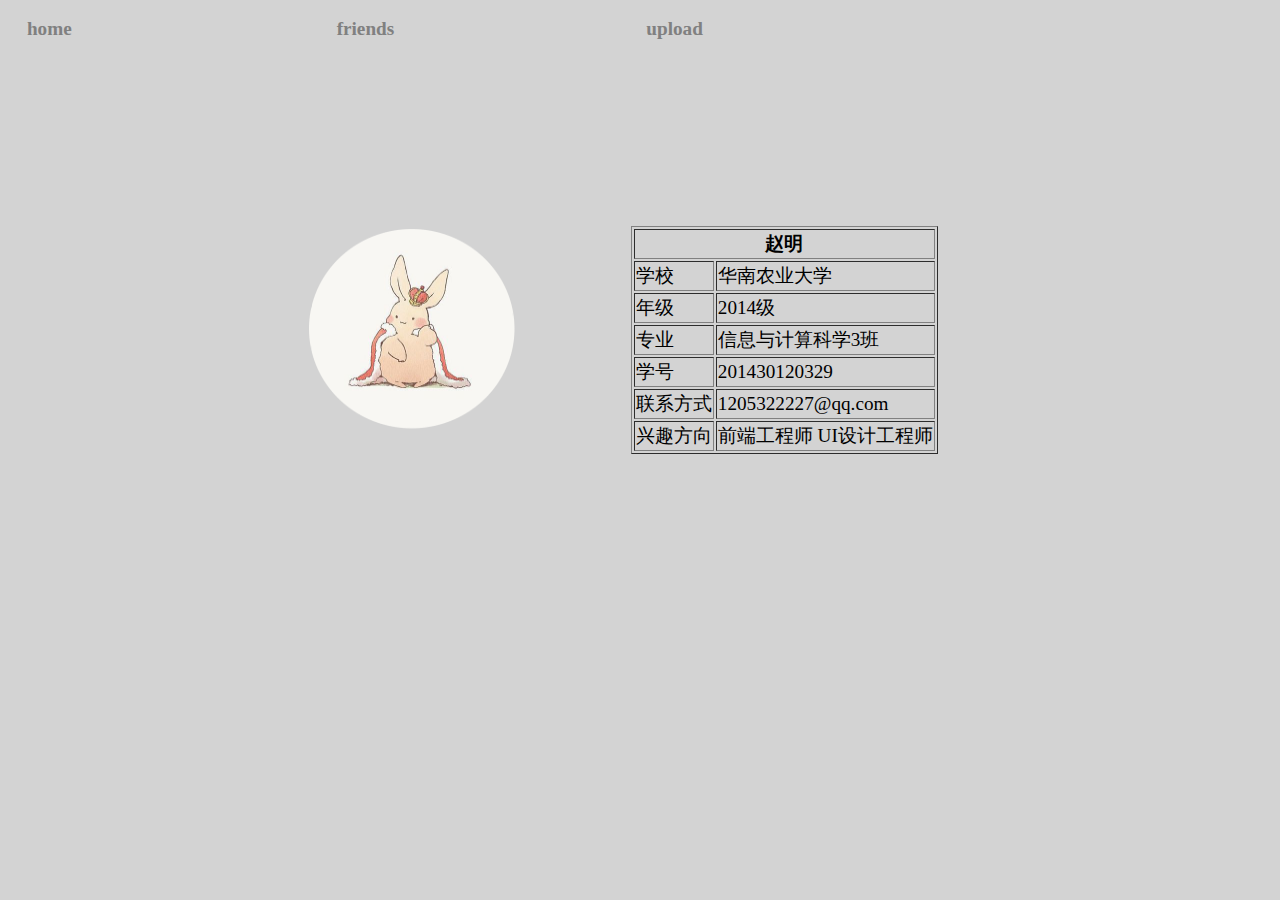
<file: index.html>
<!DOCTYPE html>
<html>
<!--文档的各种属性和信息-->
<head>

   <title>赵明的首页(*/v\*)</title>   <!--网页的标题信息-->
   <meta http-equiv="Content-Type" content="text/html; charset=utf-8" />
   <meta name="keyword" content="赵明，前端，UI，" />
   <link href="style.css" rel="stylesheet" type="text/css"/>

</head>

<body>

  <div class="div1">
    <a href="C:\Users\zming\Desktop\web实验\myweb\index\index.html">home</a>
  </div>
  <div class="div1">
    <a href="C:\Users\zming\Desktop\web实验\myweb\index\friends.html">friends</a>
  </div>
  <div class="div1">
    <a href="C:\Users\zming\Desktop\web实验\myweb\index\upload.html">upload</a>
   </div>

   <div class="divhome">
   <div class="divtu">
       <img src=images/me.png width=300px height=320px>
   </div>
   <div class="divzi">
   <table border="1">
       <tr><th colspan="6">赵明</th></tr>
       <tr><td>学校</td><td>华南农业大学</td></tr>
       <tr><td>年级</td><td>2014级</td></tr>
       <tr><td>专业</td><td>信息与计算科学3班</td></tr>
       <tr><td>学号</td><td>201430120329</td></tr>
       <tr><td>联系方式</td><td>1205322227@qq.com</td></tr>
       <tr><td>兴趣方向</td><td>前端工程师 UI设计工程师</td></tr>
       </table>
   </div>
   </div>
</body>

</html>
</file>
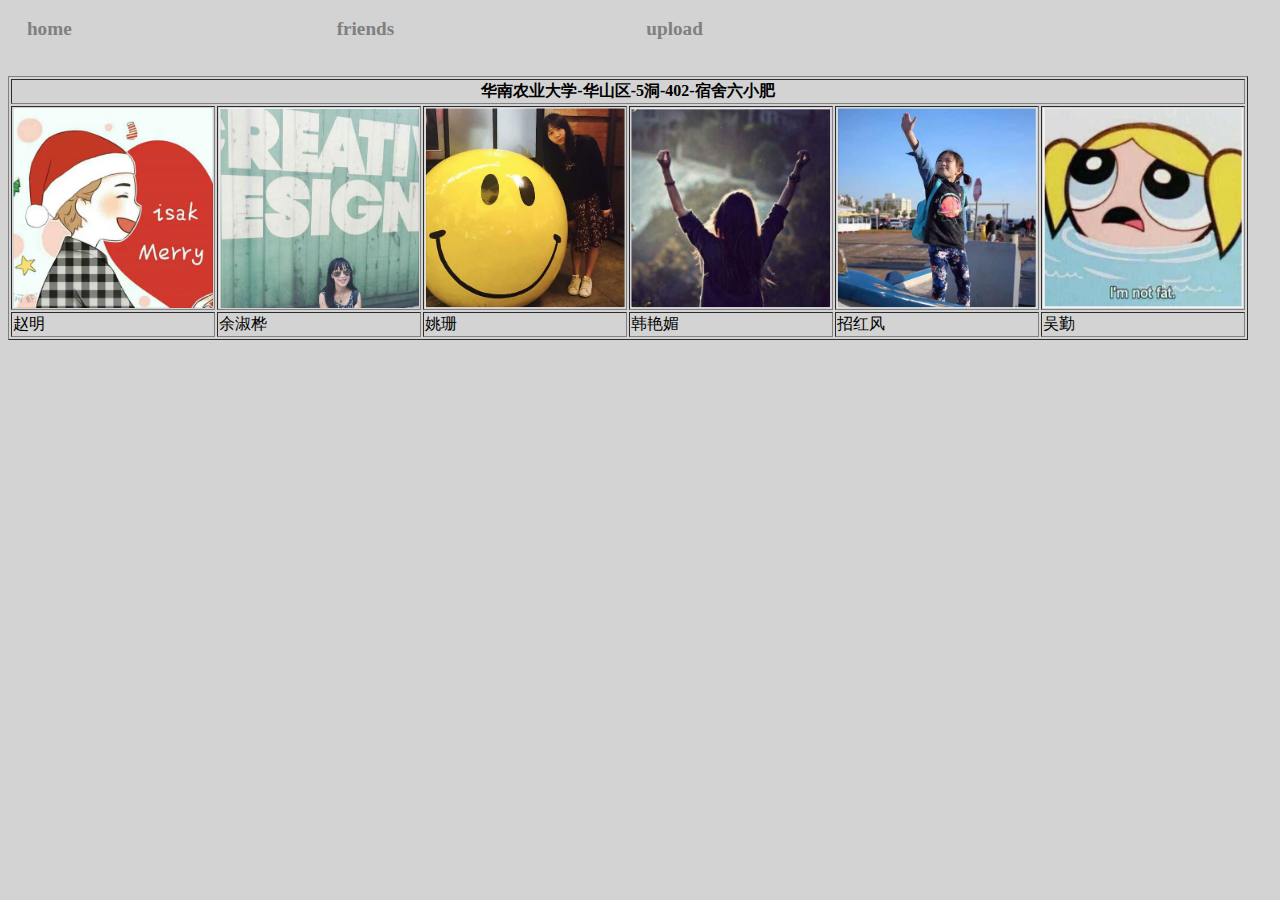
<file: friends.html>
<html>
<head>
   <title>赵明的宿舍(*/v\*)</title>   <!--网页的标题信息-->
   <meta http-equiv="Content-Type" content="text/html; charset=utf-8" />
   <style type="text/css">
     .div1{
	float:left; 
    width: 23%;
    height:3.6rem;
    font-size: 1.2rem;
    margin-top: 10px;
    margin-left:1.5%;
    font-weight: bold;
      }
      a{
	color: grey;
	text-decoration: none;
}
p{
	color: grey;
}
body{
	background:lightgray;
}
table{
	border: 1;
}
   </style>
</head>
<body>
  <div class="div1">
    <a href="C:\Users\zming\Desktop\web实验\myweb\index\index.html">home</a>
  </div>
  <div class="div1">
    <a href="C:\Users\zming\Desktop\web实验\myweb\index\friends.html">friends</a>
  </div>
  <div class="div1">
    <a href="C:\Users\zming\Desktop\web实验\myweb\index\upload.html">upload</a>
   </div>

  <table border="1">
    <tr><th colspan="6">华南农业大学-华山区-5洞-402-宿舍六小肥</th></tr>
    <tr>
    <td><img src=images/1.JPG width=200px height=200px></td>
    <td><img src=images/2.JPG width=200px height=200px></td>
    <td><img src=images/3.JPG width=200px height=200px></td>
    <td><img src=images/4.JPG width=200px height=200px></td>
    <td><img src=images/5.JPG width=200px height=200px></td>
    <td><img src=images/6.JPG width=200px height=200px></td>
    </tr>
    <tr>
    <td>赵明</td><td>余淑桦</td><td>姚珊</td><td>韩艳媚</td><td>招红风</td><td>吴勤</td>
    </tr>
  </table>
</body>
</html>
</file>
<file: style.css>
@charset "UTF-8";

a{
	color:gray;
	text-decoration: none;
}
p{
	color:gray;
}
body{
	background:lightgray;
}
table{
	border: 1;
}
.div1{
	float:left; 
    width: 23%;
    height:3rem;
    font-size: 1.2rem;
    margin-top: 10px;
    margin-left:1.5%;
    font-weight: bold;
}
.divhome{
	clear: left;
	width: 100%;
	height: 500px;
}
.divtu{
	float: left;
    font-size: 1.2rem;
    margin-left:20%;
    margin-top: 100px;
    font-weight: bold;
}
.divzi{
	float: left;
	font-size: 1.2rem;
	margin-left: 70px;
	margin-top: 160px;
	position: relative;
}
.divshu{
	clear: left;
}
.divup{
	clear: left;
	width: 800px;
	height: 500px;
	margin-left: 70px;
	margin-top: 130px;
}


/* Basic Grey */
.basic-grey {
	clear: left;
margin-left:auto;
margin-right:auto;
max-width: 500px;
background: #F7F7F7;
padding: 25px 15px 25px 10px;
font: 12px Georgia, "Times New Roman", Times, serif;
color: #888;
text-shadow: 1px 1px 1px #FFF;
border:1px solid #E4E4E4;
}
.basic-grey h1 {
font-size: 25px;
padding: 0px 0px 10px 40px;
display: block;
border-bottom:1px solid #E4E4E4;
margin: -10px -15px 30px -10px;;
color: #888;
}
.basic-grey h1>span {
display: block;
font-size: 11px;
}
.basic-grey label {
display: block;
margin: 0px;
}
.basic-grey label>span {
float: left;
width: 20%;
text-align: right;
padding-right: 10px;
margin-top: 10px;
font-weight: 600;
color: #888;
}
.basic-grey input[type="text"], .basic-grey input[type="tel"], .basic-grey input[type="email"], .basic-grey textarea, .basic-grey select {
border: 1px solid #DADADA;
color: #888;
height: 30px;
margin-bottom: 16px;
margin-right: 6px;
margin-top: 2px;
outline: 0 none;
padding: 3px 3px 3px 5px;
width: 70%;
font-size: 12px;
line-height:15px;
box-shadow: inset 0px 1px 4px #ECECEC;
-moz-box-shadow: inset 0px 1px 4px #ECECEC;
-webkit-box-shadow: inset 0px 1px 4px #ECECEC;
}
.basic-grey textarea{
padding: 5px 3px 3px 5px;
}
.basic-grey select {
background: #FFF url('down-arrow.png') no-repeat right;
background: #FFF url('down-arrow.png') no-repeat right;
appearance:none;
-webkit-appearance:none;
-moz-appearance: none;
text-indent: 0.01px;
text-overflow: '';
width: 70%;
height: 35px;
line-height: 25px;
}
.basic-grey textarea{
height:100px;
}
.basic-grey .button {
background: #E27575;
border: none;
padding: 10px 25px 10px 25px;
color: #FFF;
box-shadow: 1px 1px 5px #B6B6B6;
border-radius: 3px;
text-shadow: 1px 1px 1px #9E3F3F;
cursor: pointer;
}
.basic-grey .button:hover {
background: #CF7A7A
}
</file>
